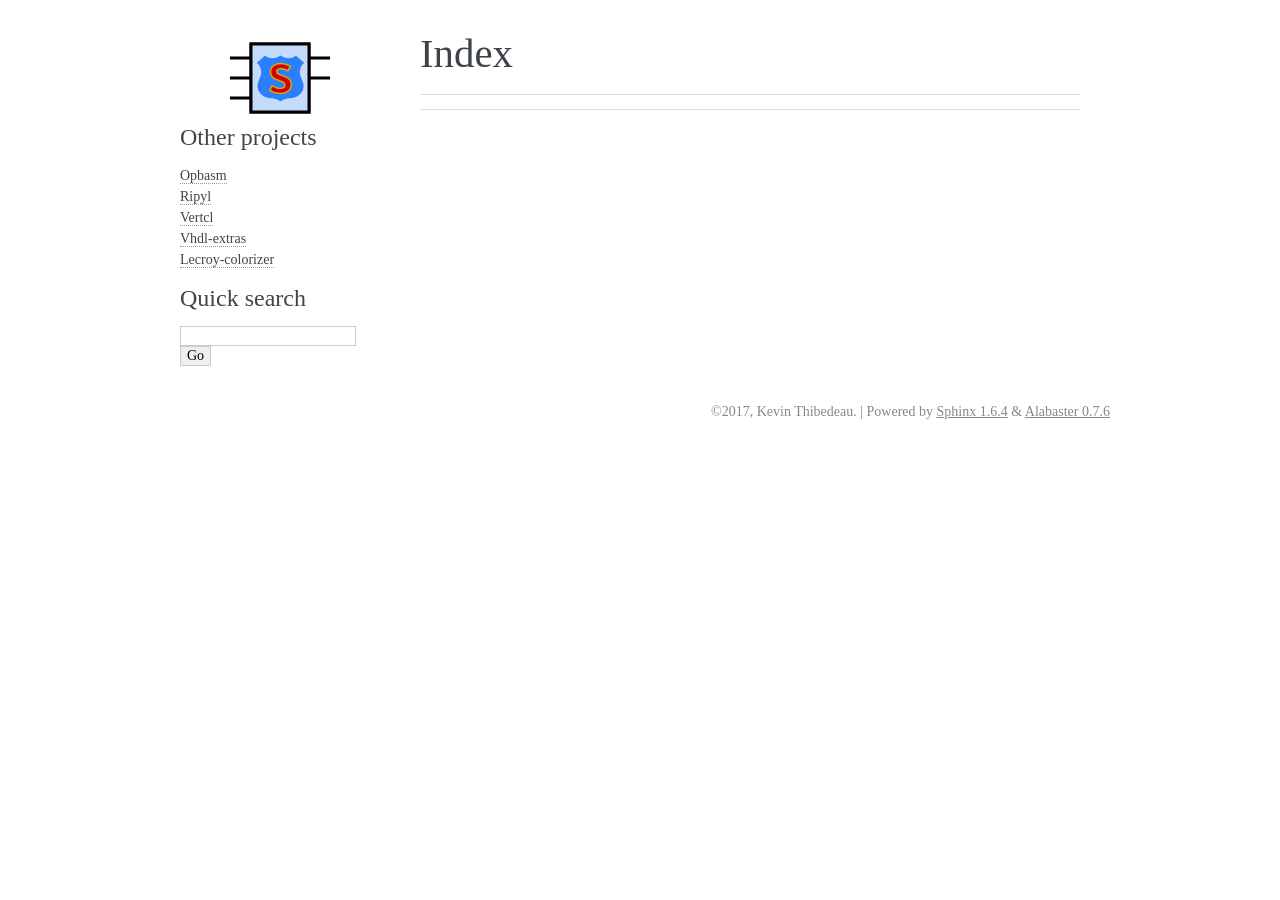
<file: genindex.html>
<!DOCTYPE html PUBLIC "-//W3C//DTD XHTML 1.0 Transitional//EN"
  "http://www.w3.org/TR/xhtml1/DTD/xhtml1-transitional.dtd">

<html xmlns="http://www.w3.org/1999/xhtml">
  <head>
    <meta http-equiv="Content-Type" content="text/html; charset=utf-8" />
    <title>Index &#8212; Symbolator 1.0.2 documentation</title>
    <link rel="stylesheet" href="_static/alabaster.css" type="text/css" />
    <link rel="stylesheet" href="_static/pygments.css" type="text/css" />
    <script type="text/javascript">
      var DOCUMENTATION_OPTIONS = {
        URL_ROOT:    './',
        VERSION:     '1.0.2',
        COLLAPSE_INDEX: false,
        FILE_SUFFIX: '.html',
        HAS_SOURCE:  true,
        SOURCELINK_SUFFIX: '.txt'
      };
    </script>
    <script type="text/javascript" src="_static/jquery.js"></script>
    <script type="text/javascript" src="_static/underscore.js"></script>
    <script type="text/javascript" src="_static/doctools.js"></script>
    <link rel="index" title="Index" href="#" />
    <link rel="search" title="Search" href="search.html" />
   
  
  <meta name="viewport" content="width=device-width, initial-scale=0.9, maximum-scale=0.9">

  </head>
  <body>  

    <div class="document">
      <div class="documentwrapper">
        <div class="bodywrapper">
          <div class="body" role="main">
            

<h1 id="index">Index</h1>

<div class="genindex-jumpbox">
 
</div>


          </div>
        </div>
      </div>
      <div class="sphinxsidebar" role="navigation" aria-label="main navigation">
        <div class="sphinxsidebarwrapper">
            <p class="logo"><a href="index.html">
              <img class="logo" src="_static/symbolator_icon.png" alt="Logo"/>
            </a></p>
<!--<h1 class="logo"><a href="index.html">Symbolator</a></h1>-->






<div class="relations">
<h3>Related Topics</h3>
<ul>
  <li><a href="index.html">Documentation overview</a><ul>
  </ul></li>
</ul>
</div><h3>Other projects</h3>

<div id="proj_list">
<p>
<a href="http://kevinpt.github.io/opbasm/">Opbasm</a><br>
<a href="http://kevinpt.github.io/ripyl/">Ripyl</a><br>
<a href="http://code.google.com/p/vertcl">Vertcl</a><br>
<a href="http://code.google.com/p/vhdl-extras">Vhdl-extras</a><br>
<a href="http://kevinpt.github.io/lecroy-colorizer/">Lecroy-colorizer</a>
</p>
</div>

<script>
$(function() { // Retrieve list of repositories from Github and dynamically insert them into sidebar

if(!window.sessionStorage || !JSON) { return; } // Punt on crusty browsers (looking at you IE10)

function JSONP( url, callback ) {
	var id = ( 'jsonp' + Math.random() * new Date() ).replace('.', '');
	var script = document.createElement('script');
	script.src = url.replace( 'callback=?', 'callback=' + id );
	document.body.appendChild( script );
	window[ id ] = function( data ) {
		if (callback) {
			callback( data );
		}
	};
}

// Build dictionary indexing lower cased project names with their preferred format
var knownProjects = ["VHDL-extras", "Ripyl", "VerTcl", "LeCroy-colorizer", "Opbasm"];
var projectDict = {};
$.each(knownProjects, function(index, v) {
  projectDict[v.toLowerCase()] = v;
});

function insert_projects(projects) {
    var links = [];
    var cur_proj = "Symbolator".toLowerCase();
    
    $.each(projects, function(key, value) {
      if(key != cur_proj) {
        var title;
        if(key in projectDict) {
          title = projectDict[key];
        } else { // Capitalize first char
          title = key.replace(/^./, function(match) {return match.toUpperCase()});
        }
        links.push("<a href='"+ value +"'>" + title + "</a>");
      }
    });
    
    $("#proj_list").html("<p>"+ links.join("<br>") +"</p>");
}

var now = new Date().getTime();
if(sessionStorage.KTcacheTime && now - sessionStorage.KTcacheTime < 5*60*1000 ) { // Use cached values (5 min. expiry)
  insert_projects(JSON.parse(sessionStorage.KTprojects));
} else { // Retrieve current projects
  JSONP("https://api.github.com/users/kevinpt/repos?type=owner&callback=?", function(response) {
    var projects = {};
    $.each(response.data, function(index, value) {
      if(!value.fork)
        projects[value.name] = value.homepage;
    });
    
    insert_projects(projects);
    
    // Store data in session cache
    sessionStorage.KTprojects = JSON.stringify(projects);
    var now = new Date().getTime();
    sessionStorage.KTcacheTime = now;
  });  
}

});
</script>
<div id="searchbox" style="display: none" role="search">
  <h3>Quick search</h3>
    <form class="search" action="search.html" method="get">
      <div><input type="text" name="q" /></div>
      <div><input type="submit" value="Go" /></div>
      <input type="hidden" name="check_keywords" value="yes" />
      <input type="hidden" name="area" value="default" />
    </form>
</div>
<script type="text/javascript">$('#searchbox').show(0);</script>
        </div>
      </div>
      <div class="clearer"></div>
    </div>

    <div class="footer">
      &copy;2017, Kevin Thibedeau.
      
      |
      Powered by <a href="http://sphinx-doc.org/">Sphinx 1.6.4</a>
      &amp; <a href="https://github.com/bitprophet/alabaster">Alabaster 0.7.6</a>
      
    </div>

    

    


  </body>
</html>
</file>
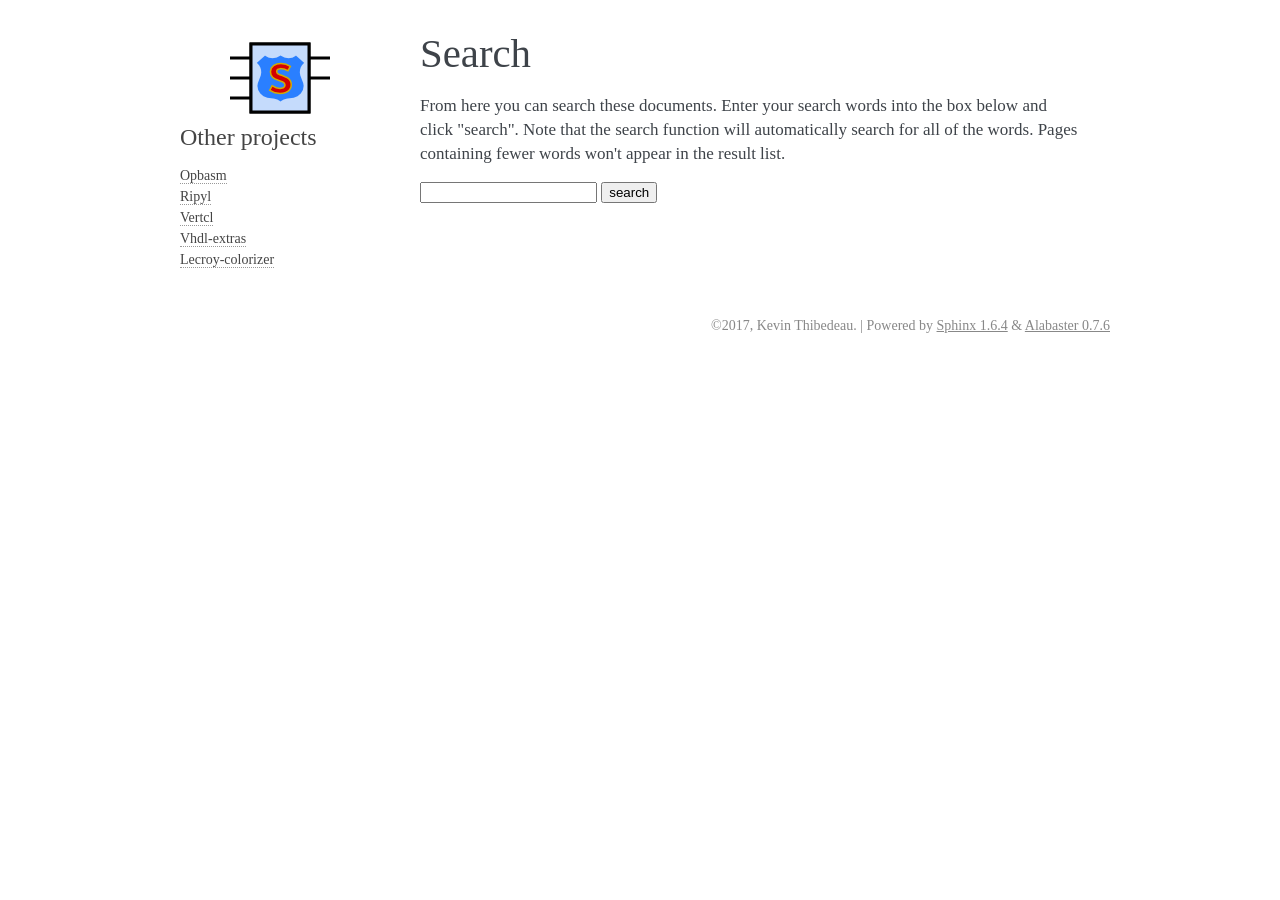
<file: search.html>
<!DOCTYPE html PUBLIC "-//W3C//DTD XHTML 1.0 Transitional//EN"
  "http://www.w3.org/TR/xhtml1/DTD/xhtml1-transitional.dtd">

<html xmlns="http://www.w3.org/1999/xhtml">
  <head>
    <meta http-equiv="Content-Type" content="text/html; charset=utf-8" />
    <title>Search &#8212; Symbolator 1.0.2 documentation</title>
    <link rel="stylesheet" href="_static/alabaster.css" type="text/css" />
    <link rel="stylesheet" href="_static/pygments.css" type="text/css" />
    <script type="text/javascript">
      var DOCUMENTATION_OPTIONS = {
        URL_ROOT:    './',
        VERSION:     '1.0.2',
        COLLAPSE_INDEX: false,
        FILE_SUFFIX: '.html',
        HAS_SOURCE:  true,
        SOURCELINK_SUFFIX: '.txt'
      };
    </script>
    <script type="text/javascript" src="_static/jquery.js"></script>
    <script type="text/javascript" src="_static/underscore.js"></script>
    <script type="text/javascript" src="_static/doctools.js"></script>
    <script type="text/javascript" src="_static/searchtools.js"></script>
    <link rel="index" title="Index" href="genindex.html" />
    <link rel="search" title="Search" href="#" />
  <script type="text/javascript">
    jQuery(function() { Search.loadIndex("searchindex.js"); });
  </script>
  
  <script type="text/javascript" id="searchindexloader"></script>
  
   
  
  <meta name="viewport" content="width=device-width, initial-scale=0.9, maximum-scale=0.9">


  </head>
  <body>  

    <div class="document">
      <div class="documentwrapper">
        <div class="bodywrapper">
          <div class="body" role="main">
            
  <h1 id="search-documentation">Search</h1>
  <div id="fallback" class="admonition warning">
  <script type="text/javascript">$('#fallback').hide();</script>
  <p>
    Please activate JavaScript to enable the search
    functionality.
  </p>
  </div>
  <p>
    From here you can search these documents. Enter your search
    words into the box below and click "search". Note that the search
    function will automatically search for all of the words. Pages
    containing fewer words won't appear in the result list.
  </p>
  <form action="" method="get">
    <input type="text" name="q" value="" />
    <input type="submit" value="search" />
    <span id="search-progress" style="padding-left: 10px"></span>
  </form>
  
  <div id="search-results">
  
  </div>

          </div>
        </div>
      </div>
      <div class="sphinxsidebar" role="navigation" aria-label="main navigation">
        <div class="sphinxsidebarwrapper">
            <p class="logo"><a href="index.html">
              <img class="logo" src="_static/symbolator_icon.png" alt="Logo"/>
            </a></p>
<!--<h1 class="logo"><a href="index.html">Symbolator</a></h1>-->






<div class="relations">
<h3>Related Topics</h3>
<ul>
  <li><a href="index.html">Documentation overview</a><ul>
  </ul></li>
</ul>
</div><h3>Other projects</h3>

<div id="proj_list">
<p>
<a href="http://kevinpt.github.io/opbasm/">Opbasm</a><br>
<a href="http://kevinpt.github.io/ripyl/">Ripyl</a><br>
<a href="http://code.google.com/p/vertcl">Vertcl</a><br>
<a href="http://code.google.com/p/vhdl-extras">Vhdl-extras</a><br>
<a href="http://kevinpt.github.io/lecroy-colorizer/">Lecroy-colorizer</a>
</p>
</div>

<script>
$(function() { // Retrieve list of repositories from Github and dynamically insert them into sidebar

if(!window.sessionStorage || !JSON) { return; } // Punt on crusty browsers (looking at you IE10)

function JSONP( url, callback ) {
	var id = ( 'jsonp' + Math.random() * new Date() ).replace('.', '');
	var script = document.createElement('script');
	script.src = url.replace( 'callback=?', 'callback=' + id );
	document.body.appendChild( script );
	window[ id ] = function( data ) {
		if (callback) {
			callback( data );
		}
	};
}

// Build dictionary indexing lower cased project names with their preferred format
var knownProjects = ["VHDL-extras", "Ripyl", "VerTcl", "LeCroy-colorizer", "Opbasm"];
var projectDict = {};
$.each(knownProjects, function(index, v) {
  projectDict[v.toLowerCase()] = v;
});

function insert_projects(projects) {
    var links = [];
    var cur_proj = "Symbolator".toLowerCase();
    
    $.each(projects, function(key, value) {
      if(key != cur_proj) {
        var title;
        if(key in projectDict) {
          title = projectDict[key];
        } else { // Capitalize first char
          title = key.replace(/^./, function(match) {return match.toUpperCase()});
        }
        links.push("<a href='"+ value +"'>" + title + "</a>");
      }
    });
    
    $("#proj_list").html("<p>"+ links.join("<br>") +"</p>");
}

var now = new Date().getTime();
if(sessionStorage.KTcacheTime && now - sessionStorage.KTcacheTime < 5*60*1000 ) { // Use cached values (5 min. expiry)
  insert_projects(JSON.parse(sessionStorage.KTprojects));
} else { // Retrieve current projects
  JSONP("https://api.github.com/users/kevinpt/repos?type=owner&callback=?", function(response) {
    var projects = {};
    $.each(response.data, function(index, value) {
      if(!value.fork)
        projects[value.name] = value.homepage;
    });
    
    insert_projects(projects);
    
    // Store data in session cache
    sessionStorage.KTprojects = JSON.stringify(projects);
    var now = new Date().getTime();
    sessionStorage.KTcacheTime = now;
  });  
}

});
</script>
        </div>
      </div>
      <div class="clearer"></div>
    </div>

    <div class="footer">
      &copy;2017, Kevin Thibedeau.
      
      |
      Powered by <a href="http://sphinx-doc.org/">Sphinx 1.6.4</a>
      &amp; <a href="https://github.com/bitprophet/alabaster">Alabaster 0.7.6</a>
      
    </div>

    

    


  </body>
</html>
</file>
<file: _static/alabaster.css>
@import url("basic.css");

/* -- page layout ----------------------------------------------------------- */

body {
    font-family: 'goudy old style', 'minion pro', 'bell mt', Georgia, 'Hiragino Mincho Pro', serif;
    font-size: 17px;
    background-color: white;
    color: #000;
    margin: 0;
    padding: 0;
}

div.document {
    width: 940px;
    margin: 30px auto 0 auto;
}

div.documentwrapper {
    float: left;
    width: 100%;
}

div.bodywrapper {
    margin: 0 0 0 220px;
}

div.sphinxsidebar {
    width: 220px;
}

hr {
    border: 1px solid #B1B4B6;
}

div.body {
    background-color: #ffffff;
    color: #3E4349;
    padding: 0 30px 0 30px;
}

div.footer {
    width: 940px;
    margin: 20px auto 30px auto;
    font-size: 14px;
    color: #888;
    text-align: right;
}

div.footer a {
    color: #888;
}


div.relations {
    display: none;
}


div.sphinxsidebar a {
    color: #444;
    text-decoration: none;
    border-bottom: 1px dotted #999;
}

div.sphinxsidebar a:hover {
    border-bottom: 1px solid #999;
}

div.sphinxsidebar {
    font-size: 14px;
    line-height: 1.5;
}

div.sphinxsidebarwrapper {
    padding: 18px 10px;
}

div.sphinxsidebarwrapper p.logo {
    padding: 0;
    margin: -10px 0 0 0px;
    text-align: center;
}

div.sphinxsidebarwrapper h1.logo {
    margin-top: -10px;
    text-align: center;
    margin-bottom: 5px;
    text-align: left;
}

div.sphinxsidebarwrapper h1.logo-name {
    margin-top: 0px;
}

div.sphinxsidebarwrapper p.blurb {
    margin-top: 0;
    font-style: normal;
}

div.sphinxsidebar h3,
div.sphinxsidebar h4 {
    font-family: 'Garamond', 'Georgia', serif;
    color: #444;
    font-size: 24px;
    font-weight: normal;
    margin: 0 0 5px 0;
    padding: 0;
}

div.sphinxsidebar h4 {
    font-size: 20px;
}

div.sphinxsidebar h3 a {
    color: #444;
}

div.sphinxsidebar p.logo a,
div.sphinxsidebar h3 a,
div.sphinxsidebar p.logo a:hover,
div.sphinxsidebar h3 a:hover {
    border: none;
}

div.sphinxsidebar p {
    color: #555;
    margin: 10px 0;
}

div.sphinxsidebar ul {
    margin: 10px 0;
    padding: 0;
    color: #000;
}

div.sphinxsidebar ul li.toctree-l1 > a {
    font-size: 120%;
}

div.sphinxsidebar ul li.toctree-l2 > a {
    font-size: 110%;
}

div.sphinxsidebar input {
    border: 1px solid #CCC;
    font-family: 'goudy old style', 'minion pro', 'bell mt', Georgia, 'Hiragino Mincho Pro', serif;
    font-size: 1em;
}

div.sphinxsidebar hr {
    border: none;
    height: 1px;
    color: #999;
    background: #999;

    text-align: left;
    margin-left: 0;
    width: 50%;
}

/* -- body styles ----------------------------------------------------------- */

a {
    color: #004B6B;
    text-decoration: underline;
}

a:hover {
    color: #6D4100;
    text-decoration: underline;
}

div.body h1,
div.body h2,
div.body h3,
div.body h4,
div.body h5,
div.body h6 {
    font-family: 'Garamond', 'Georgia', serif;
    font-weight: normal;
    margin: 30px 0px 10px 0px;
    padding: 0;
}

div.body h1 { margin-top: 0; padding-top: 0; font-size: 240%; }
div.body h2 { font-size: 180%; }
div.body h3 { font-size: 150%; }
div.body h4 { font-size: 130%; }
div.body h5 { font-size: 100%; }
div.body h6 { font-size: 100%; }

a.headerlink {
    color: #DDD;
    padding: 0 4px;
    text-decoration: none;
}

a.headerlink:hover {
    color: #444;
    background: #EAEAEA;
}

div.body p, div.body dd, div.body li {
    line-height: 1.4em;
}

div.admonition {
    margin: 20px 0px;
    padding: 10px 30px;
    background-color: #FCC;
    border: 1px solid #FAA;
}

div.admonition tt.xref, div.admonition a tt {
    border-bottom: 1px solid #fafafa;
}

dd div.admonition {
    margin-left: -60px;
    padding-left: 60px;
}

div.admonition p.admonition-title {
    font-family: 'Garamond', 'Georgia', serif;
    font-weight: normal;
    font-size: 24px;
    margin: 0 0 10px 0;
    padding: 0;
    line-height: 1;
}

div.admonition p.last {
    margin-bottom: 0;
}

div.highlight {
    background-color: white;
}

dt:target, .highlight {
    background: #FAF3E8;
}

div.note {
    background-color: #EEE;
    border: 1px solid #CCC;
}

div.seealso {
    background-color: #EEE;
    border: 1px solid #CCC;
}

div.topic {
    background-color: #eee;
}

p.admonition-title {
    display: inline;
}

p.admonition-title:after {
    content: ":";
}

pre, tt, code {
    font-family: 'Consolas', 'Menlo', 'Deja Vu Sans Mono', 'Bitstream Vera Sans Mono', monospace;
    font-size: 0.9em;
}

.hll {
    background-color: #FFC;
    margin: 0 -12px;
    padding: 0 12px;
    display: block;
}

img.screenshot {
}

tt.descname, tt.descclassname, code.descname, code.descclassname {
    font-size: 0.95em;
}

tt.descname, code.descname {
    padding-right: 0.08em;
}

img.screenshot {
    -moz-box-shadow: 2px 2px 4px #eee;
    -webkit-box-shadow: 2px 2px 4px #eee;
    box-shadow: 2px 2px 4px #eee;
}

table.docutils {
    border: 1px solid #888;
    -moz-box-shadow: 2px 2px 4px #eee;
    -webkit-box-shadow: 2px 2px 4px #eee;
    box-shadow: 2px 2px 4px #eee;
}

table.docutils td, table.docutils th {
    border: 1px solid #888;
    padding: 0.25em 0.7em;
}

table.field-list, table.footnote {
    border: none;
    -moz-box-shadow: none;
    -webkit-box-shadow: none;
    box-shadow: none;
}

table.footnote {
    margin: 15px 0;
    width: 100%;
    border: 1px solid #EEE;
    background: #FDFDFD;
    font-size: 0.9em;
}

table.footnote + table.footnote {
    margin-top: -15px;
    border-top: none;
}

table.field-list th {
    padding: 0 0.8em 0 0;
}

table.field-list td {
    padding: 0;
}

table.footnote td.label {
    width: 0px;
    padding: 0.3em 0 0.3em 0.5em;
}

table.footnote td {
    padding: 0.3em 0.5em;
}

dl {
    margin: 0;
    padding: 0;
}

dl dd {
    margin-left: 30px;
}

blockquote {
    margin: 0 0 0 30px;
    padding: 0;
}

ul, ol {
    margin: 10px 0 10px 30px;
    padding: 0;
}

pre {
    background: #EEE;
    padding: 7px 30px;
    margin: 15px 0px;
    line-height: 1.3em;
}

dl pre, blockquote pre, li pre {
    margin-left: 0;
    padding-left: 30px;
}

dl dl pre {
    margin-left: -90px;
    padding-left: 90px;
}

tt, code {
    background-color: #ecf0f3;
    color: #222;
    /* padding: 1px 2px; */
}

tt.xref, code.xref, a tt {
    background-color: #FBFBFB;
    border-bottom: 1px solid white;
}

a.reference {
    text-decoration: none;
    border-bottom: 1px dotted #004B6B;
}

a.reference:hover {
    border-bottom: 1px solid #6D4100;
}

a.footnote-reference {
    text-decoration: none;
    font-size: 0.7em;
    vertical-align: top;
    border-bottom: 1px dotted #004B6B;
}

a.footnote-reference:hover {
    border-bottom: 1px solid #6D4100;
}

a:hover tt, a:hover code {
    background: #EEE;
}


@media screen and (max-width: 870px) {

    div.sphinxsidebar {
    	display: none;
    }

    div.document {
       width: 100%;

    }

    div.documentwrapper {
    	margin-left: 0;
    	margin-top: 0;
    	margin-right: 0;
    	margin-bottom: 0;
    }

    div.bodywrapper {
    	margin-top: 0;
    	margin-right: 0;
    	margin-bottom: 0;
    	margin-left: 0;
    }

    ul {
    	margin-left: 0;
    }

    .document {
    	width: auto;
    }

    .footer {
    	width: auto;
    }

    .bodywrapper {
    	margin: 0;
    }

    .footer {
    	width: auto;
    }

    .github {
        display: none;
    }



}



@media screen and (max-width: 875px) {

    body {
        margin: 0;
        padding: 20px 30px;
    }

    div.documentwrapper {
        float: none;
        background: white;
    }

    div.sphinxsidebar {
        display: block;
        float: none;
        width: 102.5%;
        margin: 50px -30px -20px -30px;
        padding: 10px 20px;
        background: #333;
        color: #FFF;
    }

    div.sphinxsidebar h3, div.sphinxsidebar h4, div.sphinxsidebar p,
    div.sphinxsidebar h3 a {
        color: white;
    }

    div.sphinxsidebar a {
        color: #AAA;
    }

    div.sphinxsidebar p.logo {
        display: none;
    }

    div.document {
        width: 100%;
        margin: 0;
    }

    div.footer {
        display: none;
    }

    div.bodywrapper {
        margin: 0;
    }

    div.body {
        min-height: 0;
        padding: 0;
    }

    .rtd_doc_footer {
        display: none;
    }

    .document {
        width: auto;
    }

    .footer {
        width: auto;
    }

    .footer {
        width: auto;
    }

    .github {
        display: none;
    }
}


/* misc. */

.revsys-inline {
    display: none!important;
}

/* Make nested-list/multi-paragraph items look better in Releases changelog
 * pages. Without this, docutils' magical list fuckery causes inconsistent
 * formatting between different release sub-lists.
 */
div#changelog > div.section > ul > li > p:only-child {
    margin-bottom: 0;
}

/* Hide fugly table cell borders in ..bibliography:: directive output */
table.docutils.citation, table.docutils.citation td, table.docutils.citation th {
  border: none;
  /* Below needed in some edge cases; if not applied, bottom shadows appear */
  -moz-box-shadow: none;
  -webkit-box-shadow: none;
  box-shadow: none;
}
</file>
<file: _static/pygments.css>
.highlight .hll { background-color: #ffffcc }
.highlight  { background: #eeffcc; }
.highlight .c { color: #408090; font-style: italic } /* Comment */
.highlight .err { border: 1px solid #FF0000 } /* Error */
.highlight .k { color: #007020; font-weight: bold } /* Keyword */
.highlight .o { color: #666666 } /* Operator */
.highlight .cm { color: #408090; font-style: italic } /* Comment.Multiline */
.highlight .cp { color: #007020 } /* Comment.Preproc */
.highlight .c1 { color: #408090; font-style: italic } /* Comment.Single */
.highlight .cs { color: #408090; background-color: #fff0f0 } /* Comment.Special */
.highlight .gd { color: #A00000 } /* Generic.Deleted */
.highlight .ge { font-style: italic } /* Generic.Emph */
.highlight .gr { color: #FF0000 } /* Generic.Error */
.highlight .gh { color: #000080; font-weight: bold } /* Generic.Heading */
.highlight .gi { color: #00A000 } /* Generic.Inserted */
.highlight .go { color: #333333 } /* Generic.Output */
.highlight .gp { color: #c65d09; font-weight: bold } /* Generic.Prompt */
.highlight .gs { font-weight: bold } /* Generic.Strong */
.highlight .gu { color: #800080; font-weight: bold } /* Generic.Subheading */
.highlight .gt { color: #0044DD } /* Generic.Traceback */
.highlight .kc { color: #007020; font-weight: bold } /* Keyword.Constant */
.highlight .kd { color: #007020; font-weight: bold } /* Keyword.Declaration */
.highlight .kn { color: #007020; font-weight: bold } /* Keyword.Namespace */
.highlight .kp { color: #007020 } /* Keyword.Pseudo */
.highlight .kr { color: #007020; font-weight: bold } /* Keyword.Reserved */
.highlight .kt { color: #902000 } /* Keyword.Type */
.highlight .m { color: #208050 } /* Literal.Number */
.highlight .s { color: #4070a0 } /* Literal.String */
.highlight .na { color: #4070a0 } /* Name.Attribute */
.highlight .nb { color: #007020 } /* Name.Builtin */
.highlight .nc { color: #0e84b5; font-weight: bold } /* Name.Class */
.highlight .no { color: #60add5 } /* Name.Constant */
.highlight .nd { color: #555555; font-weight: bold } /* Name.Decorator */
.highlight .ni { color: #d55537; font-weight: bold } /* Name.Entity */
.highlight .ne { color: #007020 } /* Name.Exception */
.highlight .nf { color: #06287e } /* Name.Function */
.highlight .nl { color: #002070; font-weight: bold } /* Name.Label */
.highlight .nn { color: #0e84b5; font-weight: bold } /* Name.Namespace */
.highlight .nt { color: #062873; font-weight: bold } /* Name.Tag */
.highlight .nv { color: #bb60d5 } /* Name.Variable */
.highlight .ow { color: #007020; font-weight: bold } /* Operator.Word */
.highlight .w { color: #bbbbbb } /* Text.Whitespace */
.highlight .mb { color: #208050 } /* Literal.Number.Bin */
.highlight .mf { color: #208050 } /* Literal.Number.Float */
.highlight .mh { color: #208050 } /* Literal.Number.Hex */
.highlight .mi { color: #208050 } /* Literal.Number.Integer */
.highlight .mo { color: #208050 } /* Literal.Number.Oct */
.highlight .sb { color: #4070a0 } /* Literal.String.Backtick */
.highlight .sc { color: #4070a0 } /* Literal.String.Char */
.highlight .sd { color: #4070a0; font-style: italic } /* Literal.String.Doc */
.highlight .s2 { color: #4070a0 } /* Literal.String.Double */
.highlight .se { color: #4070a0; font-weight: bold } /* Literal.String.Escape */
.highlight .sh { color: #4070a0 } /* Literal.String.Heredoc */
.highlight .si { color: #70a0d0; font-style: italic } /* Literal.String.Interpol */
.highlight .sx { color: #c65d09 } /* Literal.String.Other */
.highlight .sr { color: #235388 } /* Literal.String.Regex */
.highlight .s1 { color: #4070a0 } /* Literal.String.Single */
.highlight .ss { color: #517918 } /* Literal.String.Symbol */
.highlight .bp { color: #007020 } /* Name.Builtin.Pseudo */
.highlight .vc { color: #bb60d5 } /* Name.Variable.Class */
.highlight .vg { color: #bb60d5 } /* Name.Variable.Global */
.highlight .vi { color: #bb60d5 } /* Name.Variable.Instance */
.highlight .il { color: #208050 } /* Literal.Number.Integer.Long */
</file>
